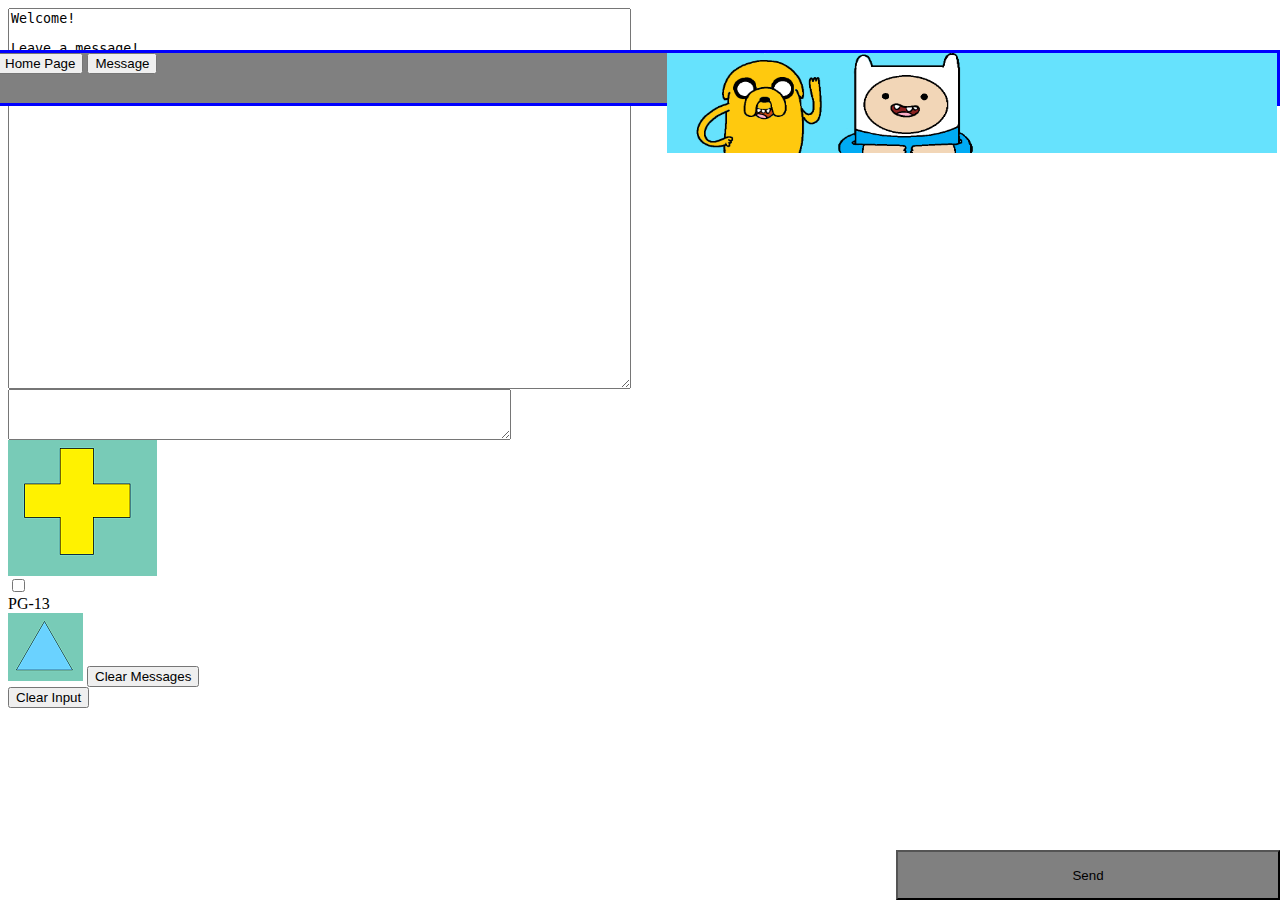
<file: chatPage.htm>
﻿<!-- Load CSS and Javascript -->

<head>
<link rel="stylesheet" type="text/css" href="style.css">
</head>
<script type="text/javascript" src="functions.js"></script>

<!-- Load JSON object messages on page load -->
<body onload="loadMessages()"></body>

<!-- Navigation Pane -->
<!-- Holds home button and message button -->

<nav id="navigation">
    <button id="home-page-button" class="tablinks" onclick="openWelcome()">Home Page</button>
    <button id= "chat-page-button" class="tablinks" onclick="openChatPage()">Message</button>
    <img id="introduction" src="decoration.png" width="610" height="100" align="right">
</nav>

<!-- Message Container -->
<!-- Holds BMO face (textarea), enter box, and send button -->

<div id="message-container">
  <textarea id="see-message" rows="25" cols="75" readonly></textarea>
    <div id="bottom-background"></div>  
    <div id="send-container">
      <div id="enter-container">
        <textarea id="text-input" rows=3 cols=60></textarea>
        <button id="send-button" onclick="addMessage()">Send</button>
      </div>
    </div>

  </div>
</div>
  
<!-- Button Container -->
<!-- Holds buttons for clear messages, clear input text, and image buttons -->

<div id="button-container">
  <div id="button-block">
    <div id="left-buttons">
      <img src="cross.png"">
      <div id= "pg13-box">
          <label class="switch">
              <input type="checkbox" id="pg13">
              <div id="pg13-text" class="boxed">PG-13</div>
          </label>             
      </div>
    </div>    
    <div id="middle-buttons">
      <img src="triangle.png"">
      <button id="clear-all" onclick="clearMessages()">Clear Messages</button>
    </div>    
    <div id="right-buttons">
      <button id="clear-input" onclick="clearInputText()">Clear Input</button>


    </div>


  </div>
</div>
</file>
<file: style.css>
﻿#header {
  position: fixed;
  top: 0;
  right: 0;
  height: 50px;
  width: 100%;
  border: 3px solid blue;
  background-color: grey;
}

#navigation {
  position: fixed;
  top: 50px;
  right: 0;
  height: 50px;
  width: 100%;
  border: 3px solid blue;
  background-color: grey;
  background-color: grey;
}

#message-box {
  background-color: grey;
  position: fixed;
  top: 100px;
  right: 0;
  height: 150px;
  width: 100%;
  border: 3px solid blue;
  background-color: grey;
  background-color: grey;
}

#enter-message {
  position: fixed;
  bottom: 0;
  left: 0;
  height: 50px;
  width: 70%;
  background-color: grey;
}

#send-button {
  position: fixed;
  bottom: 0;
  right: 0;
  height: 50px;
  width: 30%;
  float: right;
  background-color: grey;
}
</file>
